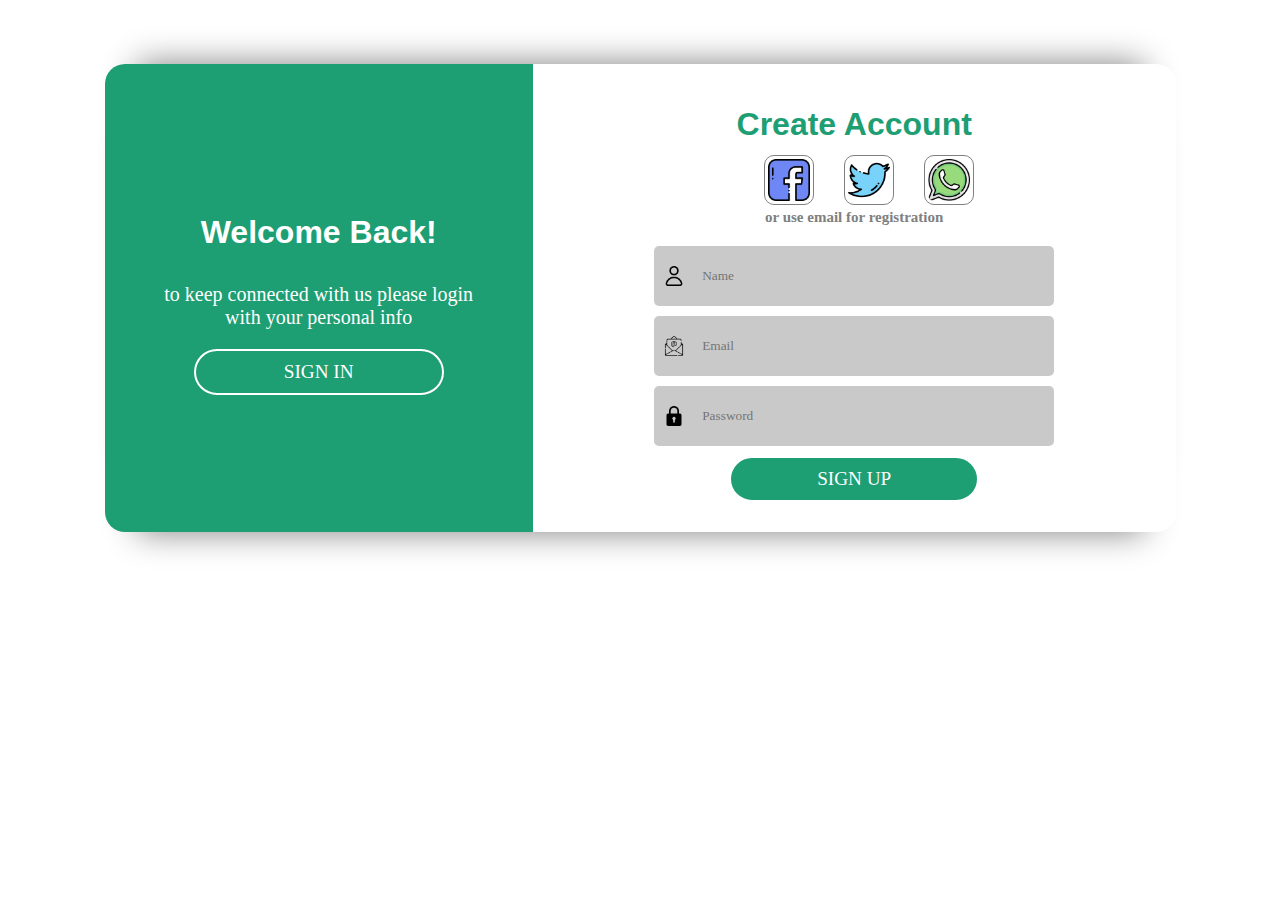
<file: index.html>
<!DOCTYPE html>
<html lang="en">
<head>
    <meta charset="UTF-8">
    <meta http-equiv="X-UA-Compatible" content="IE=edge">
    <meta name="viewport" content="width=device-width, initial-scale=1.0">
    <title>Register page</title>
    <link rel="stylesheet" href="style.css">
</head>
<body>
    <div class="container">
        <div class="box">
            <div class="side-1">
                <h1>Welcome Back!</h1>
                <p>to keep connected with us please login with your personal info</p>
                <div>
                    <input type="button" value="sign in" class="button1">
                </div>
            </div>
            <div class="side-2">
                <h1>Create Account</h1>
                <div class="links">
                    <a href=""><img src="./images/facebook.png" alt="facebook"></a>
                    <a href=""><img src="./images/twitter (1).png" alt="twitter"></a>
                    <a href=""><img src="./images/whatsapp-logo.png" alt=""></a>
                </div>
                <h4>or use email for registration</h4>
                <form action="#" method="post">
                    <div class="name">
                        <img src="./images/user.png" alt="">
                        <input type="text" placeholder="Name">
                    </div>
                    <div class="name">
                        <img src="./images/email.png" alt="">
                        <input type="email" placeholder="Email">
                    </div>
                    <div class="name">
                        <img src="./images/padlock (1).png" alt="">
                        <input type="password" placeholder="Password">
                    </div>
                    <div>
                        <input type="button" value="Sign up" class="button">
                    </div>
                   
                </form>
                
            </div>
        </div>
    </div>
</body>
</html>
</file>
<file: style.css>
*{
    margin: 0;
    padding: 0;
    box-sizing: border-box;
    font-family: 'Satisfy';
}
.container{
    display: flex;
    justify-content: center;
    align-items: center;
    padding: 5%;
}
.box{
    border-radius: 20px;
    box-shadow:  0 32px 32px -32px grey,0 -32px 32px -32px grey;
    display: grid;
    grid-template-columns: 40% 60%;
}
.side-1{
    border-top-left-radius: 20px;
    border-bottom-left-radius: 20px;
    display: flex;
    align-items: center;
    justify-content: center;
    flex-direction: column;
    background-color: rgb(29, 158, 115);
    padding: 30px;
    color: white;
}
 h1{
    font-family: Arial, Helvetica, sans-serif;
    margin: 10px;
    padding: 2px;
}
.side-1 p{
    font-size: 20px;
    padding: 20px;
    text-align: center;
}
.button1{
    border-radius: 50px;
    padding: 10px;
    width: 250px;
    background: transparent;
    color: white;
    border: 2px solid white;
    font-size: larger;
    text-transform: uppercase;
}
.side-2{
    border-top-right-radius: 20px;
    border-bottom-right-radius: 20px;
    display: flex;
    align-items: center;
    justify-content: center;
    flex-direction: column;
    padding: 30px;
    color: rgb(29, 158, 115);
}
.side-1 h1{
    font-family: Arial, Helvetica, sans-serif;
}
.links{
    display: flex;
    align-items: center;
    justify-content: space-between;
}
.links img{
    padding: 3px;
    height: 50px;
    width: 50px;
    border: 1px solid gray;
    margin-left: 30px;
    border-radius: 20%;
}
.side-2 h4{
    font-size: 15px;
    color: grey;
}
form{
    display: flex;
    align-items: center;
    justify-content: center;
    flex-direction: column;
    margin-top: 20px;
}
.name{
    display: grid;
    grid-template-columns: 10% 90%;
    background-color: rgba(128, 128, 128, 0.425);
    margin: 0px 5px 10px 5px;
    padding: 10px;
    height: 60px;
    width: 400px;
    align-items: center;
    justify-content: center;
    border-radius: 5px;
}
.name input{
    background: transparent;
    border: none;
    outline: none;
}
.name img{
    width: 20px;
    height: 20px;
}
.button{
    border-radius: 50px;
    padding: 10px;
    width: 250px;
    background: rgb(29, 158, 115);
    color: white;
    border: 2px solid white;
    font-size: larger;
    text-transform: uppercase;
}
</file>
